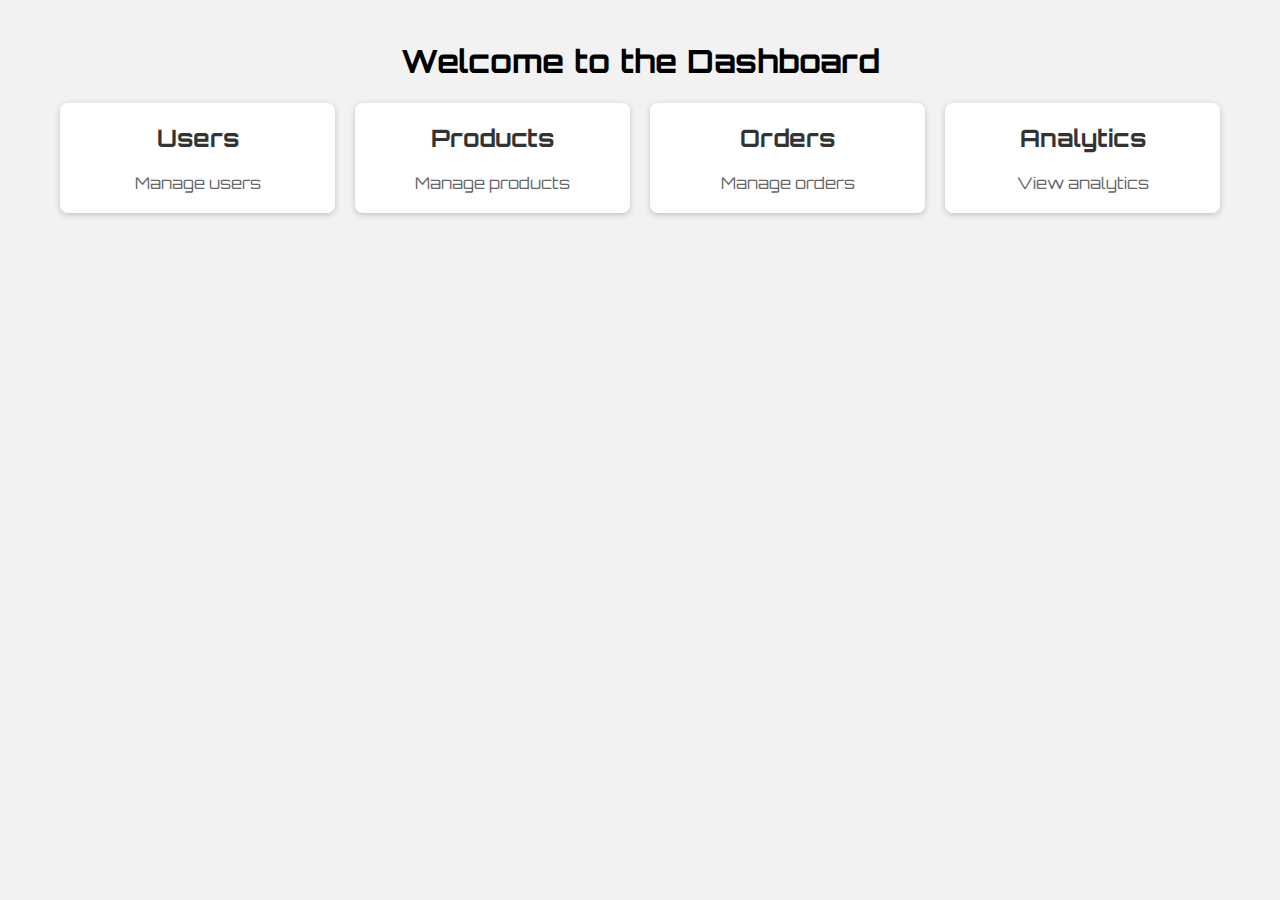
<file: database/templates/dashboard.html>
<!DOCTYPE html>
<html>
<head>
  <title>Landing Dashboard</title>
  <style>
    @import url('https://fonts.googleapis.com/css2?family=Orbitron:wght@500&display=swap');
    * {
      font-family: 'Orbitron', sans-serif;
    }
    * {
      box-sizing: border-box;
    }
    
    body {
      font-family: Arial, Helvetica, sans-serif;
      margin: 0;
      padding: 0;
      background-color: #f2f2f2;
    }
    
    .container {
      max-width: 1200px;
      margin: 0 auto;
      padding: 20px;
    }
    
    .dashboard {
      display: grid;
      grid-template-columns: repeat(auto-fit, minmax(250px, 1fr));
      gap: 20px;
    }
    
    .card {
      background-color: #fff;
      border-radius: 8px;
      box-shadow: 0 2px 6px rgba(0, 0, 0, 0.2);
      padding: 20px;
      text-align: center;
    }
    
    .card h2 {
      color: #333;
      margin-top: 0;
    }
    
    .card p {
      color: #666;
      margin-bottom: 0;
    }
    
    @media screen and (max-width: 768px) {
      .card {
        padding: 10px;
      }
    }
  </style>
</head>
<body>
  <div class="container">
    <h1 style="text-align:center">Welcome to the Dashboard</h1>
    <div class="dashboard">
      <div class="card">
        <h2>Users</h2>
        <p>Manage users</p>
      </div>
      <div class="card">
        <h2>Products</h2>
        <p>Manage products</p>
      </div>
      <div class="card">
        <h2>Orders</h2>
        <p>Manage orders</p>
      </div>
      <div class="card">
        <h2>Analytics</h2>
        <p>View analytics</p>
      </div>
    </div>
  </div>
</body>
</html>
</file>
